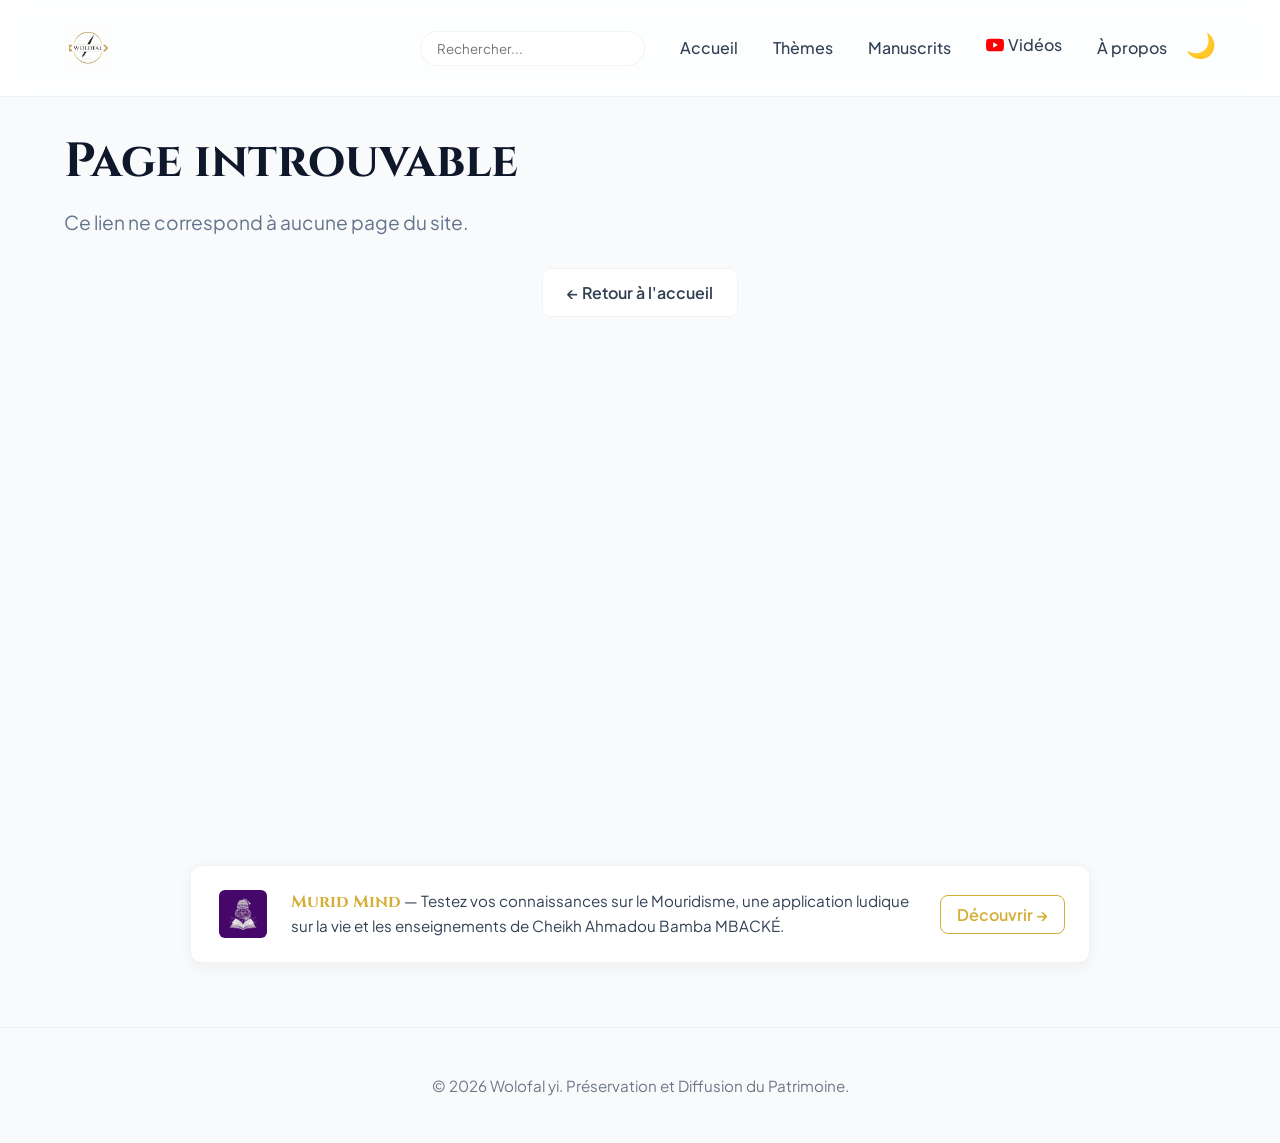
<file: index.html>
<!DOCTYPE html>
<html lang="fr">

<head>
    <meta charset="UTF-8">
    <meta name="viewport" content="width=device-width, initial-scale=1.0">
    <title>Wolofal yi</title>
    <meta name="description" content="Découvrez et lisez la poésie Wolofal (ajami) des grands auteurs mourides : Sëriñ Muusaa Ka, Sëriñ Mbay Jaxate, Sëriñ Moor Kayre et d'autres voix du patrimoine littéraire wolof.">
    <link rel="canonical" href="https://wolofalyi.com/">
    <link rel="icon" type="image/png" sizes="192x192" href="/assets/icons/icon-192.png">
    <link rel="icon" type="image/png" sizes="512x512" href="/assets/icons/icon-512.png">
    <meta property="og:type" content="website">
    <meta property="og:url" content="https://wolofalyi.com/">
    <meta property="og:title" content="Wolofal yi">
    <meta property="og:description" content="Préservation et diffusion du patrimoine littéraire Wolofal : poèmes, manuscrits et audios des grands auteurs mourides.">
    <meta property="og:image" content="https://wolofalyi.com/assets/moussa_ka.png">
    <meta name="twitter:card" content="summary_large_image">
    <meta name="twitter:title" content="Wolofal yi">
    <meta name="twitter:description" content="Préservation et diffusion du patrimoine littéraire Wolofal : poèmes, manuscrits et audios des grands auteurs mourides.">
    <meta name="twitter:image" content="https://wolofalyi.com/assets/moussa_ka.png">
    <link rel="manifest" href="/manifest.json">
    <meta name="theme-color" content="#d4af37">
    <link rel="apple-touch-icon" href="/assets/icons/apple-touch-icon.png">
    <meta name="apple-mobile-web-app-capable" content="yes">
    <meta name="apple-mobile-web-app-status-bar-style" content="black-translucent">
    <meta name="apple-mobile-web-app-title" content="Wolofal yi">
    <link rel="preconnect" href="https://fonts.googleapis.com">
    <link rel="preconnect" href="https://fonts.gstatic.com" crossorigin>
    <link
        href="https://fonts.googleapis.com/css2?family=Cinzel:wght@400;700&family=Lateef&family=Playfair+Display:ital,wght@0,400;0,700;1,400&family=Plus+Jakarta+Sans:wght@300;400;500;600&display=swap"
        rel="stylesheet">
    <link rel="stylesheet" href="/style.css?v=14">
    <script>
    // Restaure le chemin propre demande avant redirection par 404.html (GitHub
    // Pages n'a pas de reecriture serveur), avant que le routeur ne s'initialise.
    (function () {
        var redirect = sessionStorage.getItem('spa-redirect-path');
        if (redirect) {
            sessionStorage.removeItem('spa-redirect-path');
            history.replaceState(null, '', redirect);
        }
    })();
    </script>
</head>

<body>
    <nav class="navbar">
        <a class="logo" href="/" onclick="app.navigate('home'); return false;"><img src="/assets/logo_wolofal.png?v=1" alt="Wolofal yi"></a>
        <div class="nav-links">
            <div class="search-container">
                <label for="searchInput" class="sr-only">Rechercher un poème ou un auteur</label>
                <input type="text" id="searchInput" placeholder="Rechercher..." class="search-bar" oninput="app.handleSearch(event)">
                <button id="clearSearchBtn" class="clear-search-btn" onclick="app.clearSearch()" style="display: none;">&times;</button>
            </div>
            <a href="/" onclick="app.navigate('home'); return false;">Accueil</a>
            <a href="/themes" onclick="app.navigate('themes'); return false;">Thèmes</a>
            <a href="/manuscrits" onclick="app.navigate('manuscripts'); return false;">Manuscrits</a>
            <a href="/videos" onclick="app.navigate('videos'); return false;" class="nav-youtube-link" style="display: inline-flex; align-items: center; gap: 0.25rem;">
                <svg class="nav-youtube-icon" viewBox="0 0 24 24" width="18" height="18" fill="currentColor" style="color: #ff0000; transition: transform 0.3s;"><path d="M23.498 6.163a3.003 3.003 0 0 0-2.11-2.11C19.518 3.545 12 3.545 12 3.545s-7.518 0-9.388.508a3.003 3.003 0 0 0-2.11 2.11C0 8.033 0 12 0 12s0 3.967.502 5.837a3.003 3.003 0 0 0 2.11 2.11c1.87.508 9.388.508 9.388.508s7.518 0 9.388-.508a3.003 3.003 0 0 0 2.11-2.11C24 15.967 24 12 24 12s0-3.967-.502-5.837zM9.545 15.568V8.432L15.818 12l-6.273 3.568z"/></svg>
                Vidéos
            </a>
            <a href="/apropos" onclick="app.navigate('about'); return false;">À propos</a>
            <button id="themeToggle" class="theme-btn" onclick="app.toggleTheme()">🌙</button>
        </div>
    </nav>

    <main id="app">
        <!-- Views will be injected here by JavaScript -->
    </main>

    <a href="https://murid-quiz.web.app/" target="_blank" rel="noopener" class="partner-banner">
        <img class="partner-banner-icon" src="/assets/logo_murid.jpeg" alt="Murid Mind">
        <span class="partner-banner-text">
            <strong>Murid Mind</strong> — Testez vos connaissances sur le Mouridisme, une application ludique sur la vie et les enseignements de Cheikh Ahmadou Bamba MBACKÉ.
        </span>
        <span class="partner-banner-cta">Découvrir →</span>
    </a>

    <footer>
        <p>&copy; 2026 Wolofal yi. Préservation et Diffusion du Patrimoine.</p>
    </footer>

    <script src="/content.js?v=14"></script>
    <script src="/script.js?v=14"></script>
</body>

</html>
</file>
<file: style.css>
.sr-only {
    position: absolute;
    width: 1px;
    height: 1px;
    padding: 0;
    margin: -1px;
    overflow: hidden;
    clip: rect(0, 0, 0, 0);
    white-space: nowrap;
    border: 0;
}

:root {
    --primary-color: #0f172a; /* Deep Blue */
    --accent-color: #d4af37; /* Gold */
    --text-color: #334155;
    --bg-color: #f8fafc;
    --card-bg: #ffffff;
    --transition-speed: 0.4s;
    --nav-bg: rgba(255, 255, 255, 0.75);
    --border-color: rgba(0,0,0,0.05);
    --poem-bg: #ffffff;
}

[data-theme="dark"] {
    --primary-color: #f8fafc;
    --accent-color: #d4af37;
    --text-color: #cbd5e1;
    --bg-color: #0f172a;
    --card-bg: #1e293b;
    --nav-bg: rgba(15, 23, 42, 0.75);
    --border-color: rgba(255,255,255,0.05);
    --poem-bg: #1e293b;
}

/* Zen mode */
.zen-active .navbar { display: none; }
.zen-active .back-button { opacity: 0.2; }
.zen-active .back-button:hover { opacity: 1; }
.zen-active .reader-header { display: none; }
.zen-active { background-color: var(--bg-color); }

/* Theme and Search UI */
.theme-btn { background: none; border: none; font-size: 1.5rem; cursor: pointer; transition: transform 0.3s; margin-left: 1rem; }
.theme-btn:hover { transform: scale(1.1); }
.search-bar { padding: 0.5rem 2.2rem 0.5rem 1rem; border-radius: 20px; border: 1px solid var(--border-color); background: var(--card-bg); color: var(--text-color); font-family: inherit; }
.search-bar:focus { outline: none; border-color: var(--accent-color); }
.controls { display: flex; gap: 1rem; justify-content: center; margin-bottom: 2rem; }
.ctrl-btn { background: var(--card-bg); color: var(--text-color); border: 1px solid var(--border-color); padding: 0.5rem 1rem; border-radius: 8px; cursor: pointer; transition: all 0.3s; }
.ctrl-btn:hover { border-color: var(--accent-color); color: var(--accent-color); }

* {
    margin: 0;
    padding: 0;
    box-sizing: border-box;
}

body {
    font-family: 'Plus Jakarta Sans', sans-serif;
    background-color: var(--bg-color);
    color: var(--text-color);
    overflow-x: hidden;
}

h1, h2, h3, .logo {
    font-family: 'Cinzel', serif;
}

/* Navbar */
.navbar {
    display: flex;
    justify-content: space-between;
    align-items: center;
    padding: 1.5rem 5%;
    background: var(--nav-bg);
    backdrop-filter: blur(10px);
    position: sticky;
    top: 0;
    z-index: 100;
    border-bottom: 1px solid var(--border-color);
}

.logo {
    font-size: 1.5rem;
    font-weight: 700;
    color: var(--primary-color);
    cursor: pointer;
    letter-spacing: 2px;
    display: flex;
    align-items: center;
}

.logo img {
    height: 48px;
    width: auto;
    display: block;
}

.nav-links a {
    text-decoration: none;
    color: var(--text-color);
    margin-left: 2rem;
    font-weight: 500;
    transition: color 0.3s;
}

.nav-links a:hover {
    color: var(--accent-color);
}

/* Main Container */
#app {
    min-height: 80vh;
    padding: 2rem 5%;
    max-width: 1400px;
    margin: 0 auto;
}

/* Gallery View */
.gallery-header {
    text-align: left;
    margin-bottom: 3rem;
    animation: fadeIn 1s ease-out;
}

.gallery-header h1 {
    font-size: 3rem;
    color: var(--primary-color);
    margin-bottom: 1rem;
}

.gallery-header p {
    font-size: 1.2rem;
    color: #64748b;
    max-width: 600px;
}

.home-intro {
    text-align: left;
    max-width: 780px;
    margin-bottom: 3rem;
}

.home-intro p {
    color: #64748b;
    line-height: 1.6;
    margin-bottom: 0.75rem;
}

.home-intro a {
    color: var(--accent-color);
    font-weight: 600;
    text-decoration: none;
}

.home-intro a:hover {
    text-decoration: underline;
}

/* About View */
.about-content {
    max-width: 780px;
    margin: 0 auto;
}

.about-section {
    background: var(--card-bg);
    border: 1px solid var(--border-color);
    border-radius: 12px;
    padding: 2rem;
    margin-bottom: 1.5rem;
}

.about-section h2 {
    font-size: 1.5rem;
    color: var(--primary-color);
    margin-bottom: 1rem;
}

.about-section p {
    font-size: 1.05rem;
    line-height: 1.8;
    color: var(--text-color);
    margin-bottom: 1rem;
}

.about-section p:last-child {
    margin-bottom: 0;
}

.about-contact-btn {
    display: inline-block;
    text-decoration: none;
    font-weight: 600;
}

.authors-grid {
    display: grid;
    grid-template-columns: repeat(auto-fit, minmax(300px, 1fr));
    gap: 2rem;
    padding: 1rem 0;
}

.author-card {
    display: block;
    background: var(--card-bg);
    border-radius: 16px;
    overflow: hidden;
    box-shadow: 0 4px 6px -1px rgba(0, 0, 0, 0.1), 0 2px 4px -1px rgba(0, 0, 0, 0.06);
    transition: transform var(--transition-speed), box-shadow var(--transition-speed);
    cursor: pointer;
    border: 1px solid var(--border-color);
    text-decoration: none;
    color: inherit;
}

.author-card:hover {
    transform: translateY(-8px);
    box-shadow: 0 20px 25px -5px rgba(0, 0, 0, 0.1), 0 10px 10px -5px rgba(0, 0, 0, 0.04);
}

.card-image {
    height: 240px;
    background-color: var(--primary-color);
    /* Placeholder gradient if no image */
    background: linear-gradient(135deg, var(--primary-color) 0%, #1e293b 100%);
    display: flex;
    align-items: center;
    justify-content: center;
    color: var(--accent-color);
    font-size: 3rem;
}

.card-content {
    padding: 2rem;
}

.card-content h3 {
    font-size: 1.5rem;
    color: var(--primary-color);
    margin-bottom: 0.5rem;
}

.card-content p {
    color: #64748b;
    font-size: 0.95rem;
    line-height: 1.6;
}

/* Author Detail View */
.author-view {
    animation: slideUp 0.6s cubic-bezier(0.16, 1, 0.3, 1);
}

.back-button {
    background: none;
    border: none;
    color: var(--text-color);
    font-size: 1rem;
    font-weight: 600;
    cursor: pointer;
    display: flex;
    align-items: center;
    gap: 0.5rem;
    margin-bottom: 2rem;
    padding: 0.5rem 1rem;
    border-radius: 8px;
    transition: background 0.3s;
}

.back-button:hover {
    background: var(--border-color);
}

.author-header {
    display: grid;
    grid-template-columns: 1fr 2fr;
    gap: 4rem;
    margin-bottom: 4rem;
    align-items: center;
}

.author-portrait {
    aspect-ratio: 3/4;
    background: linear-gradient(135deg, var(--primary-color) 0%, #1e293b 100%);
    border-radius: 12px;
    box-shadow: 20px 20px 0 var(--accent-color);
}

.author-info h1 {
    font-size: 4rem;
    color: var(--primary-color);
    margin-bottom: 1.5rem;
    line-height: 1.1;
}

.author-bio {
    font-size: 1.1rem;
    line-height: 1.8;
    color: #475569;
}

.poems-list {
    margin-top: 3rem;
}

.poems-list h2 {
    font-size: 2rem;
    margin-bottom: 2rem;
    border-bottom: 2px solid var(--accent-color);
    display: inline-block;
    padding-bottom: 0.5rem;
}

.poem-item {
    padding: 1.5rem;
    border-bottom: 1px solid rgba(0,0,0,0.1);
    cursor: pointer;
    transition: background 0.3s, padding-left 0.3s;
    display: flex;
    justify-content: space-between;
    align-items: center;
    text-decoration: none;
    color: inherit;
}

.poem-item:hover {
    background: rgba(255,255,255,0.5);
    padding-left: 2rem;
}

.poem-title {
    font-family: 'Playfair Display', serif;
    font-size: 1.4rem;
    color: var(--primary-color);
}

.poem-meta {
    font-size: 0.9rem;
    color: #94a3b8;
}

/* Reader View */
.reader-view {
    max-width: 800px;
    margin: 0 auto;
    animation: fadeIn 0.8s ease;
}

.reader-header {
    text-align: left;
    margin-bottom: 4rem;
}

.reader-title {
    font-size: 3rem;
    font-family: 'Playfair Display', serif;
    color: var(--primary-color);
    margin-bottom: 1rem;
}

.reader-author {
    font-size: 1.2rem;
    color: var(--accent-color);
    font-weight: 600;
}

.poem-content {
    font-family: 'Playfair Display', 'Lateef', serif; /* Fallback for Arabic / Ajami script */
    font-size: 1.4rem;
    line-height: 1.45;
    color: var(--text-color);
    text-align: left;
    padding: 4rem;
    background: var(--poem-bg);
    box-shadow: 0 4px 20px var(--border-color);
    border-radius: 4px;
    position: relative;
}

.poem-content h2 {
    scroll-margin-top: 110px;
}

.poem-stanza {
    margin-bottom: 2.8rem;
}

.poem-content::before {
    content: "“";
    position: absolute;
    top: -20px;
    left: 20px;
    font-size: 8rem;
    color: rgba(212, 175, 55, 0.2);
    font-family: serif;
}

/* Animations */
@keyframes fadeIn {
    from { opacity: 0; }
    to { opacity: 1; }
}

@keyframes slideUp {
    from { opacity: 0; transform: translateY(20px); }
    to { opacity: 1; transform: translateY(0); }
}

footer {
    text-align: center;
    padding: 3rem 1.5rem;
    font-size: 0.95rem;
    color: var(--text-color);
    opacity: 0.7;
    border-top: 1px solid var(--border-color);
    margin-top: 4rem;
}

/* Partner banner (Murid Mind) */
.partner-banner {
    display: flex;
    align-items: center;
    gap: 1.25rem;
    max-width: 900px;
    margin: 3rem auto 0;
    padding: 1.25rem 1.5rem;
    border-radius: 12px;
    background: var(--card-bg);
    border: 1px solid var(--border-color);
    box-shadow: 0 4px 16px var(--border-color);
    color: var(--text-color);
    text-decoration: none;
    transition: transform 0.2s, border-color 0.2s;
}

.partner-banner:hover {
    transform: translateY(-2px);
    border-color: var(--accent-color);
}

.partner-banner-icon {
    width: 56px;
    height: 56px;
    border-radius: 10px;
    flex-shrink: 0;
    object-fit: contain;
    background: var(--poem-bg, var(--card-bg));
    padding: 4px;
}

.partner-banner-text {
    flex: 1;
    font-size: 0.95rem;
    line-height: 1.5;
    color: var(--text-color);
}

.partner-banner-text strong {
    font-family: 'Cinzel', serif;
    font-size: 1.05rem;
    color: var(--accent-color);
}

.partner-banner-cta {
    flex-shrink: 0;
    font-weight: 600;
    white-space: nowrap;
    padding: 0.5rem 1rem;
    border-radius: 8px;
    border: 1px solid var(--accent-color);
    color: var(--accent-color);
}

@media (max-width: 640px) {
    .partner-banner {
        flex-direction: column;
        text-align: center;
    }
}

/* Mobile Responsive */
@media (max-width: 768px) {
    .author-header {
        grid-template-columns: 1fr;
        gap: 2rem;
    }
    
    .author-info h1 {
        font-size: 2.2rem;
    }

    .gallery-header h1 {
        font-size: 2.0rem;
    }

    .reader-title {
        font-size: 1.8rem !important;
    }
    
    .poem-content {
        padding: 2rem 1rem;
        font-size: 1.1rem;
        text-align: left;
    }

    footer {
        padding: 2rem 1rem;
        font-size: 0.8rem;
        line-height: 1.5;
    }
}

@media (max-width: 480px) {
    .poem-content {
        font-size: 0.98rem;
    }
}

/* Media / Audio Player */
.media-section {
    margin: 2rem auto;
    max-width: 800px;
    width: 100%;
}

.reader-top-bar {
    position: sticky;
    top: 78px; /* Just below the sticky navbar */
    background: var(--bg-color);
    padding: 1rem 0;
    z-index: 90;
    border-bottom: 1px solid var(--border-color);
    display: flex;
    justify-content: space-between;
    align-items: center;
    margin-bottom: 2rem;
    transition: background var(--transition-speed), top 0.3s;
}

.zen-active .reader-top-bar {
    top: 0; /* Align to the top of the screen when navbar is hidden in Zen mode */
}

.video-container {
    position: relative;
    padding-bottom: 56.25%; /* 16:9 Aspect Ratio */
    height: 0;
    overflow: hidden;
    border-radius: 12px;
    box-shadow: 0 4px 12px rgba(0,0,0,0.2);
}

.video-container iframe {
    position: absolute;
    top: 0;
    left: 0;
    width: 100%;
    height: 100%;
}

.audio-container {
    padding: 1rem;
    background: rgba(255, 255, 255, 0.05); /* Slight tint */
    border-radius: 12px;
    text-align: center;
}

.audio-container audio {
    width: 100%;
    outline: none;
}

/* Archive Layout */
.archive-container {
    display: grid;
    grid-template-columns: 1fr 1.5fr;
    gap: 2rem;
    align-items: start;
}

.archive-metadata-pane {
    background: var(--card-bg);
    padding: 2rem;
    border-radius: 12px;
    border: 1px solid var(--border-color);
    position: sticky;
    top: 100px;
    max-height: calc(100vh - 120px);
    overflow-y: auto;
}

.scan-mockup {
    width: 100%;
    height: 300px;
    background: #e2e8f0;
    border: 2px dashed #94a3b8;
    display: flex;
    align-items: center;
    justify-content: center;
    color: #64748b;
    border-radius: 8px;
    margin-top: 1rem;
}
[data-theme="dark"] .scan-mockup {
    background: #1e293b;
    border-color: #475569;
    color: #cbd5e1;
}

@media (max-width: 1024px) {
    .archive-container {
        grid-template-columns: 1fr;
    }
    .archive-metadata-pane {
        position: static;
        max-height: none;
        overflow-y: visible;
    }
}

/* --- Nouvelles améliorations UX & Esthétiques --- */

/* Transition douce de thème */
body, .navbar, .author-card, .poem-content, .archive-metadata-pane, .ctrl-btn, .poem-item, .search-bar, footer {
    transition: background-color var(--transition-speed) ease, 
                color var(--transition-speed) ease, 
                border-color var(--transition-speed) ease, 
                box-shadow var(--transition-speed) ease;
}

/* Style de la recherche */
.search-container {
    position: relative;
    display: inline-block;
}

.clear-search-btn {
    position: absolute;
    right: 10px;
    top: 50%;
    transform: translateY(-50%);
    background: none;
    border: none;
    color: var(--text-color);
    font-size: 1.25rem;
    cursor: pointer;
    opacity: 0.6;
    transition: opacity 0.2s, color 0.2s;
    padding: 0;
    line-height: 1;
}

.clear-search-btn:hover {
    opacity: 1;
    color: var(--accent-color);
}

/* Correspondance active (style Ctrl+F) */
.dynamic-highlight.active-match {
    background-color: var(--accent-color) !important;
    color: #000 !important;
    box-shadow: 0 0 12px var(--accent-color), 0 0 2px var(--accent-color);
}

/* Indicateur d'état vide */
.empty-state {
    text-align: center;
    padding: 4rem 2rem;
    background: var(--card-bg);
    border-radius: 16px;
    border: 1px solid var(--border-color);
    max-width: 500px;
    margin: 3rem auto;
    display: flex;
    flex-direction: column;
    align-items: center;
    gap: 1.2rem;
    box-shadow: 0 4px 6px -1px rgba(0, 0, 0, 0.05);
}

.empty-state svg {
    color: var(--accent-color);
    opacity: 0.8;
}

.empty-state h3 {
    font-size: 1.6rem;
    color: var(--primary-color);
    margin: 0;
}

.empty-state p {
    color: var(--text-color);
    opacity: 0.8;
    font-size: 0.95rem;
    line-height: 1.6;
    margin: 0;
}

/* Table des matières raffinée */
.poem-toc {
    background: var(--bg-color);
    border-radius: 12px;
    padding: 1.5rem;
    margin-bottom: 2rem;
    border: 1px solid var(--border-color);
}

.poem-toc h3 {
    font-size: 1.2rem;
    margin-bottom: 1rem;
    border-bottom: 2px solid var(--accent-color);
    padding-bottom: 0.5rem;
    color: var(--primary-color);
}

.poem-toc ul li {
    padding: 0.4rem 0;
}

.poem-toc ul li a {
    transition: color 0.2s, padding-left 0.2s;
    display: inline-block;
}

.poem-toc ul li a:hover {
    color: var(--accent-color) !important;
    padding-left: 4px;
}

/* Mode Zen - Cache la barre du haut */
.zen-active .navbar {
    transform: translateY(-100%);
    transition: transform 0.4s ease;
}

/* Responsivité Mobile améliorée */
@media (max-width: 768px) {
    .navbar {
        flex-direction: column;
        gap: 1rem;
        padding: 1rem 5%;
    }
    
    .nav-links {
        width: 100%;
        display: flex;
        justify-content: space-between;
        align-items: center;
        flex-wrap: wrap;
        gap: 0.8rem;
    }
    
    .nav-links a {
        margin-left: 0;
    }
    
    .search-container {
        width: 100%;
        order: 3;
    }
    
    .search-bar {
        width: 100%;
    }
}

/* Table of Contents details styles */
.poem-toc summary {
    list-style: none;
    outline: none;
    cursor: pointer;
    display: flex;
    justify-content: space-between;
    align-items: center;
}
.poem-toc summary::-webkit-details-marker {
    display: none;
}
.poem-toc[open] .toc-arrow {
    transform: rotate(180deg);
}

/* Card pour les résultats de recherche */
.search-poem-card {
    margin-bottom: 0.8rem;
    border: 1px solid var(--border-color);
    border-radius: 12px;
    background: var(--card-bg);
    padding: 1.5rem;
    display: flex;
    justify-content: space-between;
    align-items: center;
    cursor: pointer;
    transition: background-color var(--transition-speed) ease, border-color var(--transition-speed) ease;
    text-decoration: none;
    color: inherit;
}
.search-poem-card:hover {
    background: rgba(0, 0, 0, 0.02);
    border-color: var(--accent-color);
}
[data-theme="dark"] .search-poem-card:hover {
    background: rgba(255, 255, 255, 0.02);
}

@media (max-width: 768px) {
    /* Masquer l'aperçu PDF/Image sur mobile pour économiser l'espace et éviter les frictions de défilement */
    .manuscript-preview {
        display: none !important;
    }
    
    .manuscript-pdf-card {
        box-shadow: none !important;
        padding: 0.5rem !important;
    }
}

@media (max-width: 580px) {
    /* Stack horizontal list card components on small devices */
    .search-poem-card {
        flex-direction: column;
        align-items: flex-start;
        gap: 1rem;
    }
    .search-poem-card .poem-meta {
        margin-left: 0 !important;
        align-self: flex-end;
    }
    
    .author-portrait {
        box-shadow: 10px 10px 0 var(--accent-color) !important;
    }
}

/* Nav YouTube Link Hover */
.nav-youtube-link:hover .nav-youtube-icon {
    transform: scale(1.2);
}


/* Extraits et snippets de recherche (accueil + page auteur) */
.poem-excerpt {
    font-size: 0.95rem;
    color: var(--text-color);
    opacity: 0.8;
    margin-top: 0.25rem;
}

.poem-snippet {
    font-size: 0.9rem;
    color: var(--text-color);
    font-style: italic;
    margin-top: 0.5rem;
    padding: 0.5rem;
    border-left: 3px solid var(--accent-color);
    background: rgba(0,0,0,0.02);
    border-radius: 0 4px 4px 0;
    line-height: 1.5;
    text-align: left;
}

/* Vue Thèmes : grille des thèmes */
.themes-grid {
    display: grid;
    grid-template-columns: repeat(auto-fill, minmax(280px, 1fr));
    gap: 1.5rem;
    padding: 1rem 0;
    max-width: 1000px;
    margin: 0 auto;
}

.theme-card {
    background: var(--card-bg);
    border: 1px solid var(--border-color);
    border-radius: 12px;
    padding: 1.5rem;
    cursor: pointer;
    transition: transform var(--transition-speed), box-shadow var(--transition-speed), border-color 0.3s;
    display: flex;
    flex-direction: column;
    gap: 0.5rem;
    text-decoration: none;
    color: inherit;
}

.theme-card:hover {
    transform: translateY(-4px);
    box-shadow: 0 10px 20px rgba(0, 0, 0, 0.08);
    border-color: var(--accent-color);
}

.theme-card h3 {
    font-family: 'Plus Jakarta Sans', sans-serif;
    font-size: 1.05rem;
    font-weight: 600;
    color: var(--primary-color);
    line-height: 1.4;
}

.theme-card .theme-count {
    font-size: 0.85rem;
    color: var(--accent-color);
    font-weight: 600;
}

.theme-card-empty {
    opacity: 0.55;
}

/* Pastilles de filtre par thème (page auteur) */
.theme-pills {
    display: flex;
    flex-wrap: wrap;
    gap: 0.5rem;
    margin-bottom: 1.5rem;
}

.theme-pill {
    background: var(--card-bg);
    color: var(--text-color);
    border: 1px solid var(--border-color);
    border-radius: 20px;
    padding: 0.4rem 0.9rem;
    font-size: 0.85rem;
    font-family: inherit;
    cursor: pointer;
    transition: all 0.2s;
    text-align: left;
}

.theme-pill:hover {
    border-color: var(--accent-color);
    color: var(--accent-color);
}

.theme-pill.active {
    background: var(--accent-color);
    border-color: var(--accent-color);
    color: #fff;
}

.theme-pill-count {
    opacity: 0.75;
    font-size: 0.78rem;
    font-weight: 600;
    margin-left: 0.15rem;
}

/* Page Manuscrits */
.manuscript-author-section {
    max-width: 1100px;
    margin: 0 auto 3rem auto;
}

.manuscript-author-section h2 {
    font-family: 'Cinzel', serif;
    font-size: 1.4rem;
    color: var(--primary-color);
    border-bottom: 2px solid var(--accent-color);
    display: inline-block;
    padding-bottom: 0.4rem;
    margin-bottom: 1.5rem;
}

.manuscripts-grid {
    display: grid;
    grid-template-columns: repeat(auto-fill, minmax(260px, 1fr));
    gap: 1.5rem;
}

.manuscript-card {
    background: var(--card-bg);
    border: 1px solid var(--border-color);
    border-radius: 12px;
    padding: 1.5rem;
    display: flex;
    flex-direction: column;
    transition: transform var(--transition-speed), box-shadow var(--transition-speed);
}

.manuscript-card:hover {
    transform: translateY(-4px);
    box-shadow: 0 10px 20px rgba(0, 0, 0, 0.08);
}

.manuscript-card h3 {
    font-family: 'Playfair Display', serif;
    font-size: 1.15rem;
    color: var(--primary-color);
    margin-top: 0.6rem;
    line-height: 1.4;
}

.manuscript-type-badge {
    display: inline-block;
    font-size: 0.75rem;
    font-weight: 700;
    letter-spacing: 0.03em;
    text-transform: uppercase;
    padding: 0.25rem 0.6rem;
    border-radius: 20px;
    width: fit-content;
}

.manuscript-type-ajami {
    background: rgba(212, 175, 55, 0.15);
    color: #a8842a;
}

[data-theme="dark"] .manuscript-type-ajami {
    color: #d4af37;
}

.manuscript-type-transcrit {
    background: rgba(15, 23, 42, 0.08);
    color: var(--primary-color);
}

[data-theme="dark"] .manuscript-type-transcrit {
    background: rgba(255, 255, 255, 0.08);
}

/* Page Vidéos (chaîne YouTube) */
.channel-banner {
    display: flex; align-items: center; justify-content: space-between; gap: 1rem;
    background: var(--primary-color); color: #fff; border-radius: 16px;
    padding: 1.5rem 2rem; margin-bottom: 2rem; text-align: left;
}
.channel-name { font-family: 'Cinzel', serif; font-size: 1.6rem; font-weight: 700; }
.channel-sub { color: var(--accent-color); font-size: 0.9rem; margin-top: 0.25rem; }
.channel-subscribe {
    background: var(--accent-color); color: #1e293b; font-weight: 700; text-decoration: none;
    padding: 0.7rem 1.4rem; border-radius: 999px; white-space: nowrap;
}
.channel-subscribe:hover { filter: brightness(1.08); }
.video-featured { display: grid; grid-template-columns: 3fr 2fr; gap: 2rem; align-items: center; margin-bottom: 3rem; text-align: left; }
.video-badge { color: var(--accent-color); font-weight: 700; font-size: 0.8rem; letter-spacing: 0.08em; }
.video-featured-info h2 { font-size: 1.8rem; margin: 0.5rem 0; color: var(--primary-color); line-height: 1.25; }
.videos-subtitle { text-align: left; margin-bottom: 1.5rem; color: var(--primary-color); }
.videos-grid { display: grid; grid-template-columns: repeat(auto-fill, minmax(260px, 1fr)); gap: 1.5rem; }
.video-card { display: flex; flex-direction: column; gap: 0.4rem; text-align: left; }
.video-thumb {
    position: relative; display: block; width: 100%; aspect-ratio: 16/9; border: 0; padding: 0;
    border-radius: 12px; cursor: pointer; background-size: cover; background-position: center; background-color: #1e293b;
}
.video-play {
    position: absolute; inset: 0; margin: auto; width: 56px; height: 56px; border-radius: 50%;
    background: rgba(0,0,0,0.65); color: #fff; display: flex; align-items: center; justify-content: center;
    font-size: 1.3rem; padding-left: 4px; transition: transform 0.2s, background 0.2s;
}
.video-thumb:hover .video-play { transform: scale(1.1); background: #ff0000; }
.video-embed { position: relative; width: 100%; aspect-ratio: 16/9; border-radius: 12px; overflow: hidden; background: #000; }
.video-embed iframe { position: absolute; inset: 0; width: 100%; height: 100%; border: 0; }
.video-title { font-weight: 600; color: var(--text-color, inherit); line-height: 1.35; }
.video-meta { font-size: 0.85rem; color: #94a3b8; }
@media (max-width: 768px) {
    .video-featured { grid-template-columns: 1fr; }
    .channel-banner { flex-direction: column; align-items: flex-start; }
}

/* Playlists */
.videos-subtitle-count { font-size: 0.9rem; color: #94a3b8; font-weight: 500; margin-left: 0.4rem; }
.playlists-grid { display: grid; grid-template-columns: repeat(auto-fill, minmax(240px, 1fr)); gap: 1.5rem; margin-bottom: 3rem; }
.playlist-card { display: flex; flex-direction: column; gap: 0.5rem; text-decoration: none; color: inherit; text-align: left; }
.playlist-thumb {
    position: relative; display: block; width: 100%; aspect-ratio: 16/9; border-radius: 12px;
    background-size: cover; background-position: center; background-color: #1e293b;
    box-shadow: 6px 6px 0 var(--accent-color); transition: transform 0.2s;
}
.playlist-card:hover .playlist-thumb { transform: translate(-2px, -2px); }
.playlist-count {
    position: absolute; right: 8px; bottom: 8px; background: rgba(0,0,0,0.8); color: #fff;
    font-size: 0.8rem; font-weight: 600; padding: 0.2rem 0.6rem; border-radius: 6px;
}
.playlist-player { max-width: 900px; }

/* Carte de chaîne YouTube (bannière + stats + abonnement) */
.channel-card { border-radius: 16px; overflow: hidden; margin-bottom: 2rem; background: #0f172a; border: 1px solid rgba(255,255,255,0.08); text-align: left; }
.channel-cover { width: 100%; aspect-ratio: 6.2 / 1; background-size: cover; background-position: center; background-color: #1e293b; }
.channel-bar { display: flex; align-items: center; gap: 1.25rem; padding: 1.25rem 1.75rem; color: #fff; flex-wrap: wrap; }
.channel-avatar { width: 72px; height: 72px; border-radius: 50%; border: 3px solid var(--accent-color); object-fit: cover; flex-shrink: 0; }
.channel-id { flex: 1; min-width: 180px; }
.channel-name { font-family: 'Cinzel', serif; font-size: 1.5rem; font-weight: 700; line-height: 1.2; }
.channel-handle { color: var(--accent-color); font-size: 0.9rem; margin-top: 0.25rem; }
.channel-stats { display: flex; gap: 1.75rem; }
.channel-stats div { display: flex; flex-direction: column; align-items: center; }
.channel-stats strong { font-size: 1.3rem; color: var(--accent-color); line-height: 1.1; }
.channel-stats span { font-size: 0.8rem; color: #cbd5e1; }
@media (max-width: 768px) {
    .channel-cover { aspect-ratio: 3 / 1; }
    .channel-bar { padding: 1rem; gap: 1rem; }
    .channel-subscribe { width: 100%; text-align: center; }
}

/* Vignettes en <img> (chargement différé) */
.video-thumb img { position: absolute; inset: 0; width: 100%; height: 100%; object-fit: cover; border-radius: 12px; }

/* Lignes défilantes (carrousels) */
.vrow { margin-bottom: 2.25rem; text-align: left; }
.vrow-head { display: flex; align-items: center; justify-content: space-between; gap: 1rem; margin-bottom: 0.9rem; }
.vrow-title { font-size: 1.25rem; color: var(--primary-color); margin: 0; }
.vrow-title a { color: inherit; text-decoration: none; }
.vrow-title a:hover { color: var(--accent-color); }
.vrow-ctrl { display: flex; align-items: center; gap: 0.5rem; flex-shrink: 0; }
.vrow-all { font-size: 0.9rem; font-weight: 600; color: var(--accent-color); text-decoration: none; margin-right: 0.5rem; white-space: nowrap; }
.vrow-all:hover { text-decoration: underline; }
.vrow-arrow {
    width: 36px; height: 36px; border-radius: 50%; border: 1px solid var(--border-color);
    background: var(--card-bg); color: var(--primary-color); font-size: 1.4rem; line-height: 1;
    cursor: pointer; display: flex; align-items: center; justify-content: center; padding: 0 0 3px;
}
.vrow-arrow:hover { border-color: var(--accent-color); color: var(--accent-color); }
.vrow-track {
    display: flex; gap: 1.25rem; overflow-x: auto; scroll-snap-type: x proximity;
    padding-bottom: 0.75rem; scrollbar-width: thin;
}
.vrow-track .video-card { flex: 0 0 270px; scroll-snap-align: start; }
.videos-subtitle + .vrow { margin-top: 0.5rem; }
@media (max-width: 768px) {
    .vrow-arrow { display: none; }
    .vrow-track .video-card { flex-basis: 78%; }
}
</file>
